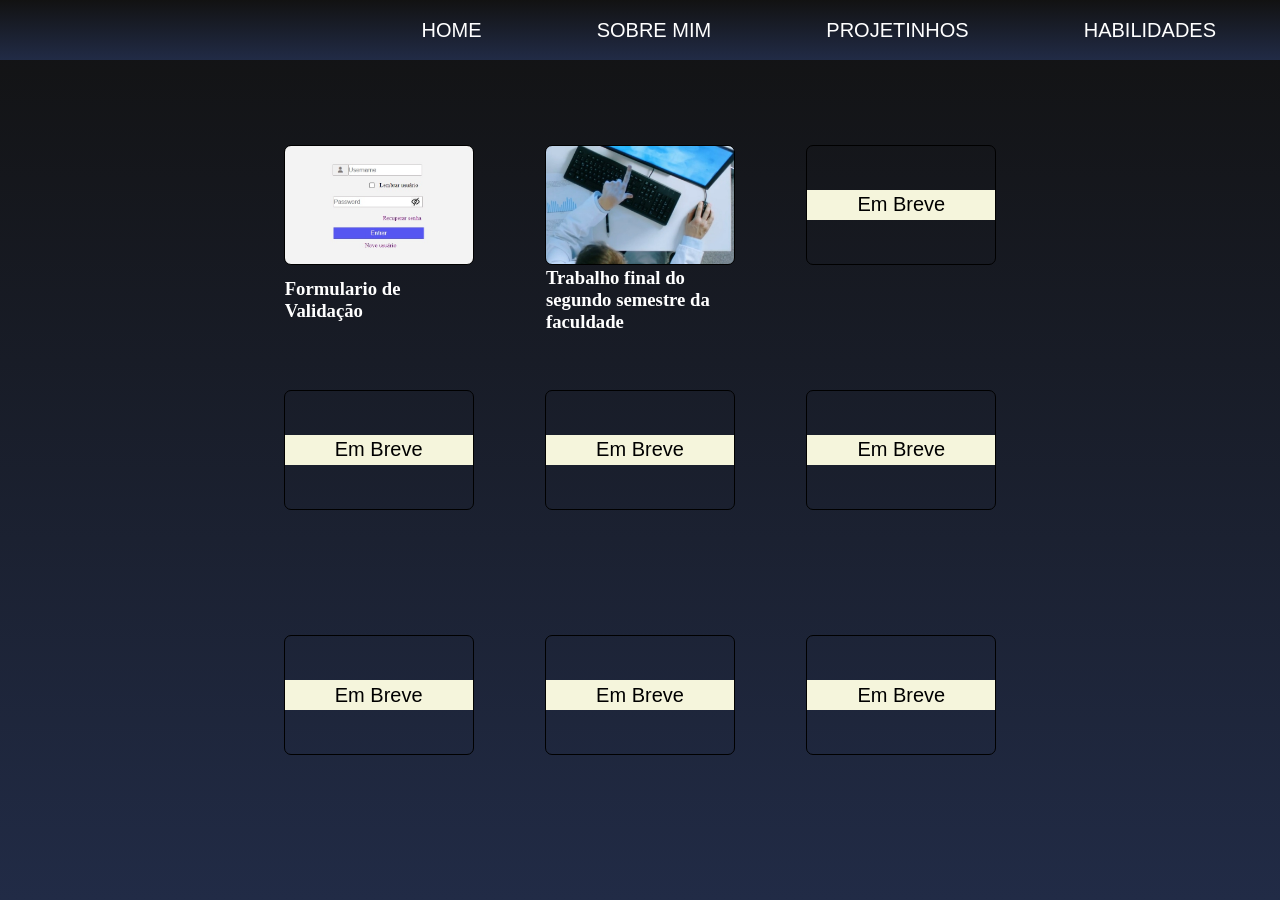
<file: projeto.html>
<!DOCTYPE html>
<html lang="pt-br">
<head>
    <meta charset="UTF-8">
    <meta http-equiv="X-UA-Compatible" content="IE=edge">
    <meta name="viewport" content="width=device-width, initial-scale=1.0">
    <title>Projetos</title>
    <link rel="stylesheet" href="proje.css">
</head>
<header>
    <div class="menu">
        <ul>
            <a href="index.html"><li>HOME</li></a>
            <a href="home.html"><li>SOBRE MIM</li></a>
            <a href="projeto.html"><li>PROJETINHOS</li></a>
            <a href="habili.html"><li>HABILIDADES</li></a>
        </ul>
        </div> 
</header>
<body>
    <div class="div-grup">
        <div class="grup">
        <a href="https://joaovitorcunha123.github.io/Formul-rio-de-Valida-o/formulario.html" target="_blank" rel="external"><div class="none-div" id="formulario"><span><h3>Formulario de Validação</h3></span></div></a>
        <a href="https://help-tech1.netlify.app/" target="_blank" rel="external"><div class="none-div" id="projefacul"><span ><h3>Trabalho final do segundo semestre da faculdade</h3></span></div></a>
        <div class="none-div"><p>Em Breve</p></div>
        <div class="none-div"><p>Em Breve</p></div>
        <div class="none-div"><p>Em Breve</p></div>
        <div class="none-div"><p>Em Breve</p></div>
        <div class="none-div"><p>Em Breve</p></div>
        <div class="none-div"><p>Em Breve</p></div>
        <div class="none-div"><p>Em Breve</p></div>
        </div>
    </div>


    
    <script src="index.js"></script>
</body>
</html>
</file>
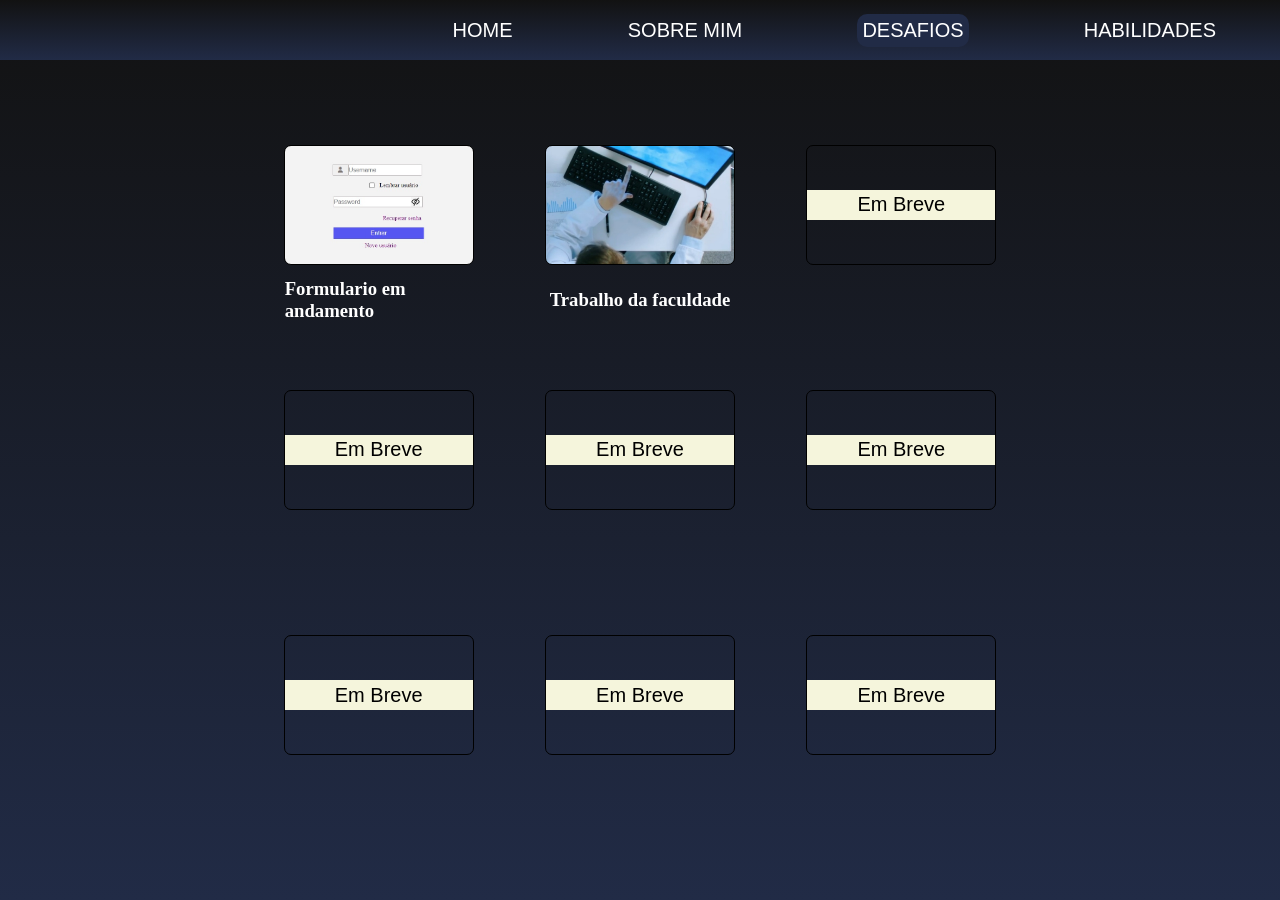
<file: desafios/projeto.html>
<!DOCTYPE html>
<html lang="pt-br">
<head>
    <meta charset="UTF-8">
    <meta http-equiv="X-UA-Compatible" content="IE=edge">
    <meta name="viewport" content="width=device-width, initial-scale=1.0">
    <title>Desafios</title>
    <link rel="stylesheet" href="proje.css">
</head>
<header>
    <div class="menu">
        <ul>
            <a href="/index.html"><li>HOME</li></a>
            <a href="/home/home.html"><li>SOBRE MIM</li></a>
            <a href="/desafios/projeto.html" class="bar"><li>DESAFIOS</li></a>
            <a href="/habilidades/habili.html"><li>HABILIDADES</li></a>
        </ul>
        </div> 
</header>
<body>
    <div class="div-grup">
        <div class="grup">
        <a href="https://joaovitorcunha123.github.io/Formul-rio-de-Valida-o/formulario.html" target="_blank" rel="external"><div class="none-div" id="formulario"><span><h3>Formulario em andamento</h3></span></div></a>
        <a href="https://help-tech1.netlify.app/" target="_blank" rel="external"><div class="none-div" id="projefacul"><span ><h3>Trabalho da faculdade</h3></span></div></a>
        <div class="none-div"><p>Em Breve</p></div>
        <div class="none-div"><p>Em Breve</p></div>
        <div class="none-div"><p>Em Breve</p></div>
        <div class="none-div"><p>Em Breve</p></div>
        <div class="none-div"><p>Em Breve</p></div>
        <div class="none-div"><p>Em Breve</p></div>
        <div class="none-div"><p>Em Breve</p></div>
        </div>
    </div>


    
    <script src="/index.js"></script>
</body>
</html>
</file>
<file: proje.css>
* {
  padding: 0;
  margin: 0;
  box-sizing: border-box;
}

.menu {
  display: flex;
  align-items: center;
  justify-content: center;
  height: 60px;
  width: 100%;
  position: fixed;
  z-index: auto;
  background: linear-gradient(#121212, #212b46);
}
.menu ul {
  display: flex;
  align-items: center;
  justify-content: right;
  width: 90%;
  position: fixed;
  height: 60px;
}
.menu ul a {
  float: right;
  cursor: pointer;
  list-style-type: none;
  margin-left: 10%;
  font-size: 20px;
  color: #fff;
  font-family: "Franklin Gothic Medium", "Arial Narrow", Arial, sans-serif;
  text-decoration: none;
}
.menu ul a:hover {
  background-color: #212b46;
  border-radius: 10px;
  padding: 5px;
}
@media (max-width: 474px) {
  .menu ul a {
    font-size: 13px;
  }
}

body {
  width: 100%;
  height: 100vh;
}

.div-grup {
  display: grid;
  height: 100vh;
  width: 100%;
  background: linear-gradient(#121212, #212b46);
  display: flex;
  align-items: center;
  justify-content: center;
  margin: auto;
}
@media (max-width: 736px) {
  .div-grup {
    height: 130vh;
  }
}
@media (max-width: 528px) {
  .div-grup {
    height: 150vh;
  }
}
.div-grup .grup {
  width: 60%;
  height: 80%;
  display: grid;
  grid-template-columns: 1fr 1fr 1fr;
  gap: 1rem;
  place-items: center;
}
@media (max-width: 738px) {
  .div-grup .grup {
    display: flex;
    align-items: center;
    justify-content: center;
    flex-wrap: wrap;
  }
}
@media (max-width: 500px) {
  .div-grup .grup {
    display: grid;
    grid-template-columns: 1fr 1fr;
  }
}
.div-grup .grup a {
  text-decoration: none;
}
.div-grup .grup a span {
  display: block;
  margin-top: 190px;
  color: #fff;
  text-decoration: none;
}
@media (max-width: 600px) {
  .div-grup .grup a span {
    font-size: 10px;
    margin-top: 150px;
  }
}
.div-grup .grup a span h3:hover {
  color: greenyellow;
}
.div-grup .grup .none-div {
  border: 1px solid black;
  height: 120px;
  width: 190px;
  border-radius: 7px;
  cursor: pointer;
  display: flex;
  align-items: center;
  justify-content: center;
}
@media (max-width: 912px) {
  .div-grup .grup .none-div {
    width: 150px;
  }
}
@media (max-width: 735px) {
  .div-grup .grup .none-div {
    margin-top: 40px;
    font-size: 11px;
  }
}
.div-grup .grup .none-div#formulario {
  background-image: url(form.jpeg);
  background-position: center;
  background-repeat: no-repeat;
  background-size: cover;
}
.div-grup .grup .none-div#projefacul {
  background-image: url(projefacul.jpeg);
  background-position: center;
  background-repeat: no-repeat;
  background-size: cover;
}
.div-grup .grup .none-div p {
  background-color: beige;
  width: 100%;
  display: flex;
  align-items: center;
  justify-content: center;
  height: 30px;
  font-size: 20px;
  font-family: "Franklin Gothic Medium", "Arial Narrow", Arial, sans-serif;
}
.div-grup .grup .none-div p:hover {
  height: 100%;
  font-size: 25px;
  transition: 1s;
  border-radius: 2px;
}

::-webkit-scrollbar {
  width: 10px;
}

::-webkit-scrollbar-thumb {
  background-color: #212b46;
}/*# sourceMappingURL=proje.css.map */
</file>
<file: desafios/proje.css>
* {
  padding: 0;
  margin: 0;
  box-sizing: border-box;
}

.menu {
  display: flex;
  align-items: center;
  justify-content: center;
  height: 60px;
  width: 100%;
  position: fixed;
  z-index: auto;
  background: linear-gradient(#121212, #212b46);
}
.menu ul {
  display: flex;
  align-items: center;
  justify-content: right;
  width: 90%;
  position: fixed;
  height: 60px;
}
.menu ul a {
  float: right;
  cursor: pointer;
  list-style-type: none;
  margin-left: 10%;
  font-size: 20px;
  color: #fff;
  font-family: "Franklin Gothic Medium", "Arial Narrow", Arial, sans-serif;
  text-decoration: none;
}
.menu ul a:hover {
  background-color: #212b46;
  border-radius: 10px;
  padding: 5px;
}
@media (max-width: 474px) {
  .menu ul a {
    font-size: 13px;
  }
}
.menu ul a.bar {
  float: right;
  cursor: pointer;
  list-style-type: none;
  margin-left: 10%;
  font-size: 20px;
  color: #fff;
  font-family: "Franklin Gothic Medium", "Arial Narrow", Arial, sans-serif;
  text-decoration: none;
  background-color: #212b46;
  border-radius: 10px;
  padding: 5px;
}
@media (max-width: 474px) {
  .menu ul a.bar {
    font-size: 13px;
  }
}

body {
  width: 100%;
  height: 100vh;
}

.div-grup {
  display: grid;
  height: 100vh;
  width: 100%;
  background: linear-gradient(#121212, #212b46);
  display: flex;
  align-items: center;
  justify-content: center;
  margin: auto;
}
@media (max-width: 736px) {
  .div-grup {
    height: 130vh;
  }
}
@media (max-width: 528px) {
  .div-grup {
    height: 150vh;
  }
}
.div-grup .grup {
  width: 60%;
  height: 80%;
  display: grid;
  grid-template-columns: 1fr 1fr 1fr;
  gap: 1rem;
  place-items: center;
}
@media (max-width: 738px) {
  .div-grup .grup {
    display: flex;
    align-items: center;
    justify-content: center;
    flex-wrap: wrap;
  }
}
@media (max-width: 500px) {
  .div-grup .grup {
    display: grid;
    grid-template-columns: 1fr 1fr;
  }
}
.div-grup .grup a {
  text-decoration: none;
}
.div-grup .grup a span {
  display: block;
  margin-top: 190px;
  color: #fff;
  text-decoration: none;
}
@media (max-width: 600px) {
  .div-grup .grup a span {
    font-size: 10px;
    margin-top: 150px;
  }
}
.div-grup .grup a span h3:hover {
  color: greenyellow;
}
.div-grup .grup .none-div {
  border: 1px solid black;
  height: 120px;
  width: 190px;
  border-radius: 7px;
  cursor: pointer;
  display: flex;
  align-items: center;
  justify-content: center;
}
@media (max-width: 912px) {
  .div-grup .grup .none-div {
    width: 150px;
  }
}
@media (max-width: 735px) {
  .div-grup .grup .none-div {
    margin-top: 40px;
    font-size: 11px;
  }
}
.div-grup .grup .none-div#formulario {
  background-image: url(form.jpeg);
  background-position: center;
  background-repeat: no-repeat;
  background-size: cover;
}
.div-grup .grup .none-div#projefacul {
  background-image: url(projefacul.jpeg);
  background-position: center;
  background-repeat: no-repeat;
  background-size: cover;
}
.div-grup .grup .none-div p {
  background-color: beige;
  width: 100%;
  display: flex;
  align-items: center;
  justify-content: center;
  height: 30px;
  font-size: 20px;
  font-family: "Franklin Gothic Medium", "Arial Narrow", Arial, sans-serif;
}
.div-grup .grup .none-div p:hover {
  height: 100%;
  font-size: 25px;
  transition: 1s;
  border-radius: 2px;
}

::-webkit-scrollbar {
  width: 10px;
}

::-webkit-scrollbar-thumb {
  background-color: #212b46;
}/*# sourceMappingURL=proje.css.map */
</file>
